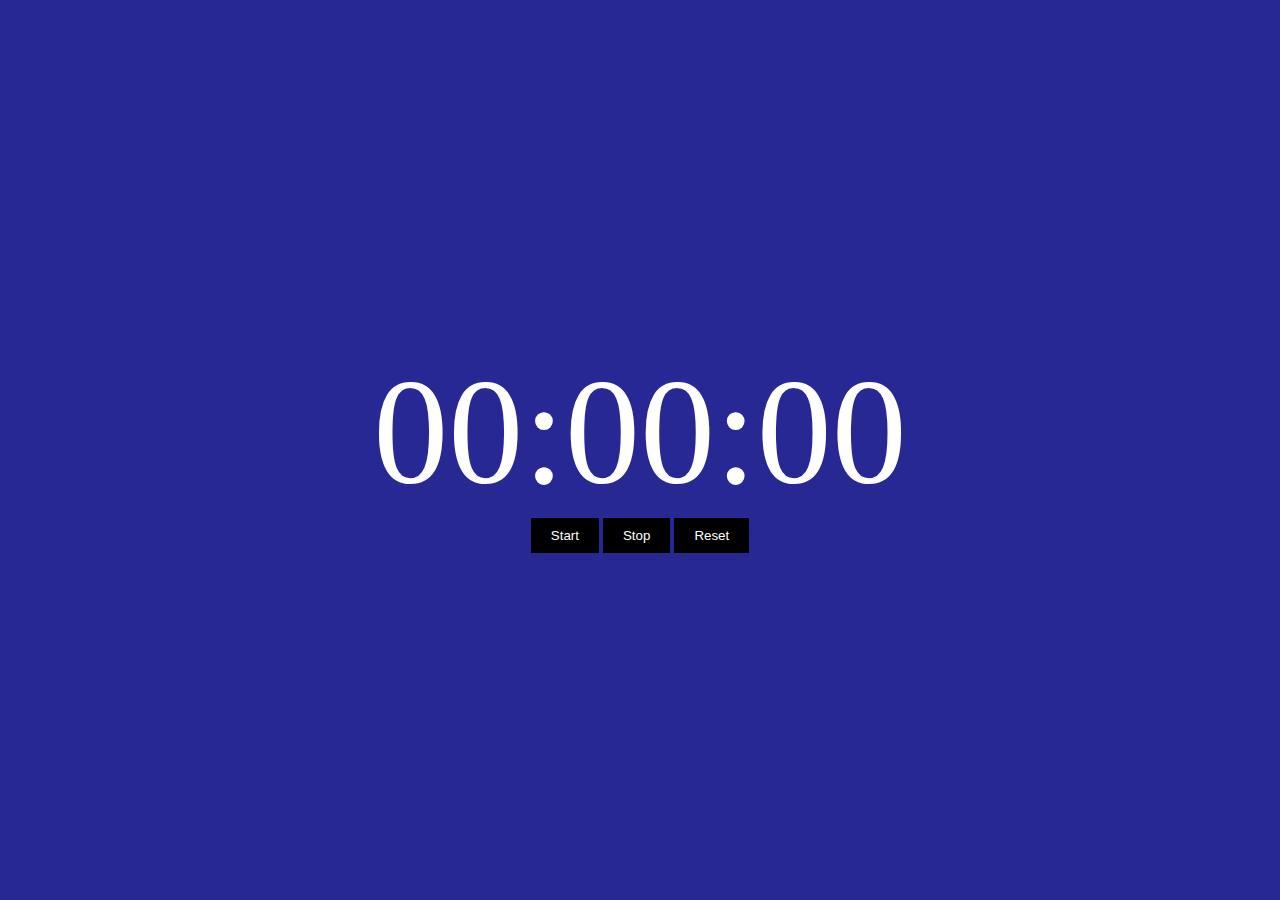
<file: Stopwatch/index.html>
<!DOCTYPE html>
<html lang="en">
<head>
  <meta charset="UTF-8">
  <meta http-equiv="X-UA-Compatible" content="IE=edge">
  <meta name="viewport" content="width=device-width, initial-scale=1.0">
  <title>Stopwatch App</title>
  <link rel="stylesheet" href="style.css">
</head>
<body>
  <div class="container">
    <div class="time">
      00:00:00
    </div>
    <div class="options">
      <button class="start">Start</button>
      <button class="stop">Stop</button>
      <button class="reset">Reset</button>
    </div>
  </div>

  <script>
    let ms = 0, s=0, m=0;
    let counter;
    
    let start = document.querySelector('.start')
    let stop_timer = document.querySelector('.stop')
    let reset_timer = document.querySelector('.reset')
    let time = document.querySelector('.time')

    start.addEventListener('click', () => {
      let run = () => {
        time.textContent = currentTime()
        ms++
        if(ms == 100) {
          ms = 0
          s++
        }
        if(s==60) {
          s=0
          m++
        }
      }
      //para hindi uulit pag nag button click
      if(!counter) {
        counter = setInterval(run, 10)
      }
    }) 

    stop_timer.addEventListener('click', () => {
      clearInterval(counter)
      counter = false //to satisfy the if(!counter); para pumasok siya sa setInterval ulit
    })

    reset_timer.addEventListener('click', () => {
      clearInterval(counter)
      counter = false

      //sets time to 00:00:00 or 0:0:0
      ms = '00', s = '00', m = '00'
      time.textContent = currentTime()
    })

    let currentTime = () => {
      return m + ":" + s + ":" + ms
    }
    
  </script>
</body>
</html>
</file>
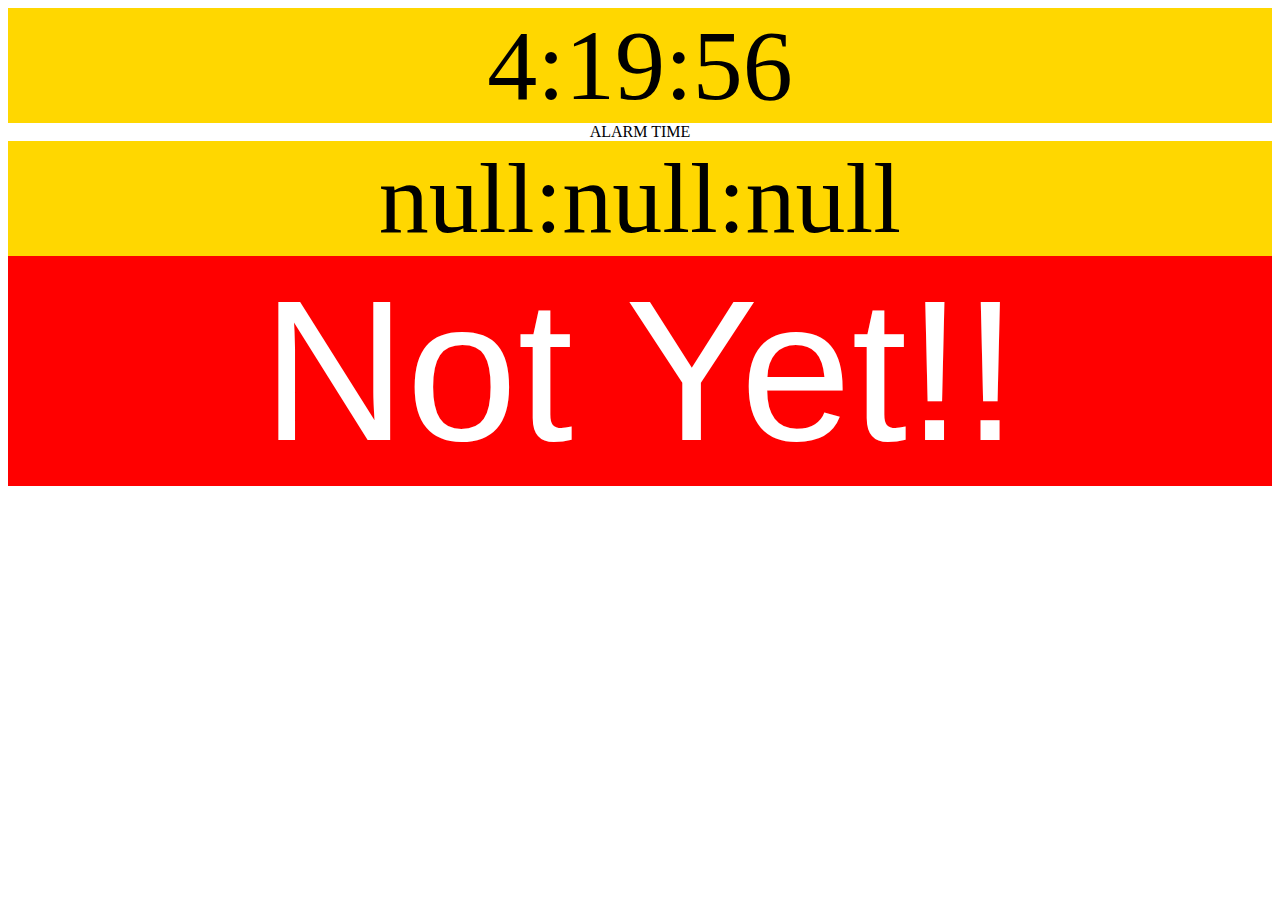
<file: Timealarm/index.html>
<!DOCTYPE html>
<html lang="en">
<head>
  <meta charset="UTF-8">
  <meta http-equiv="X-UA-Compatible" content="IE=edge">
  <meta name="viewport" content="width=device-width, initial-scale=1.0">
  <title>Time Alarm</title>
  <style type="text/css">
    .current_time, .alarm_time{
      font-size: 100px;
      text-align: center;
      background-color: gold;
      color: #000;
    }

    .alarm_label {
      text-align: center;
    }

    .alarm {
      font-size: 200px;
      text-align: center;
      background-color: red;
      color: white;
      font-family: 'Gill Sans', 'Gill Sans MT', Calibri, 'Trebuchet MS', sans-serif;
    }
  </style>
</head>
<body>
  <div class="container">
    <div class="current_time"></div>
    <div class="alarm_label">
      ALARM TIME
    </div>
    <div class="alarm_time"></div>
    <div class="alarm">
      Not Yet!!
    </div>
  </div>
  <script>
    let a_hour = window.prompt("Enter the hour:")
    let a_minute = window.prompt("Enter the minute:")
    let a_second = window.prompt("Enter the second:")

    //get the input from prompt
    // document.querySelector('.alarm').textContent = a_hour

    let current_date = () => {
        const d = new Date()
        let hours = d.getHours()
        let minutes = d.getMinutes()
        let seconds = d.getSeconds()

        document.querySelector('.current_time').textContent = hours + ":" + minutes + ":" + seconds
        document.querySelector('.alarm_time').textContent = a_hour + ":" + a_minute + ":" + a_second
        
        if((a_hour == hours) && (a_minute == minutes) && (a_second == seconds)) {
            document.querySelector('.alarm').textContent = "Time is OVER"
            alert("Time's Up!!!!")
        }

        setTimeout(current_date, 1000)
    }

    current_date()

  </script>
</body>
</html>
</file>
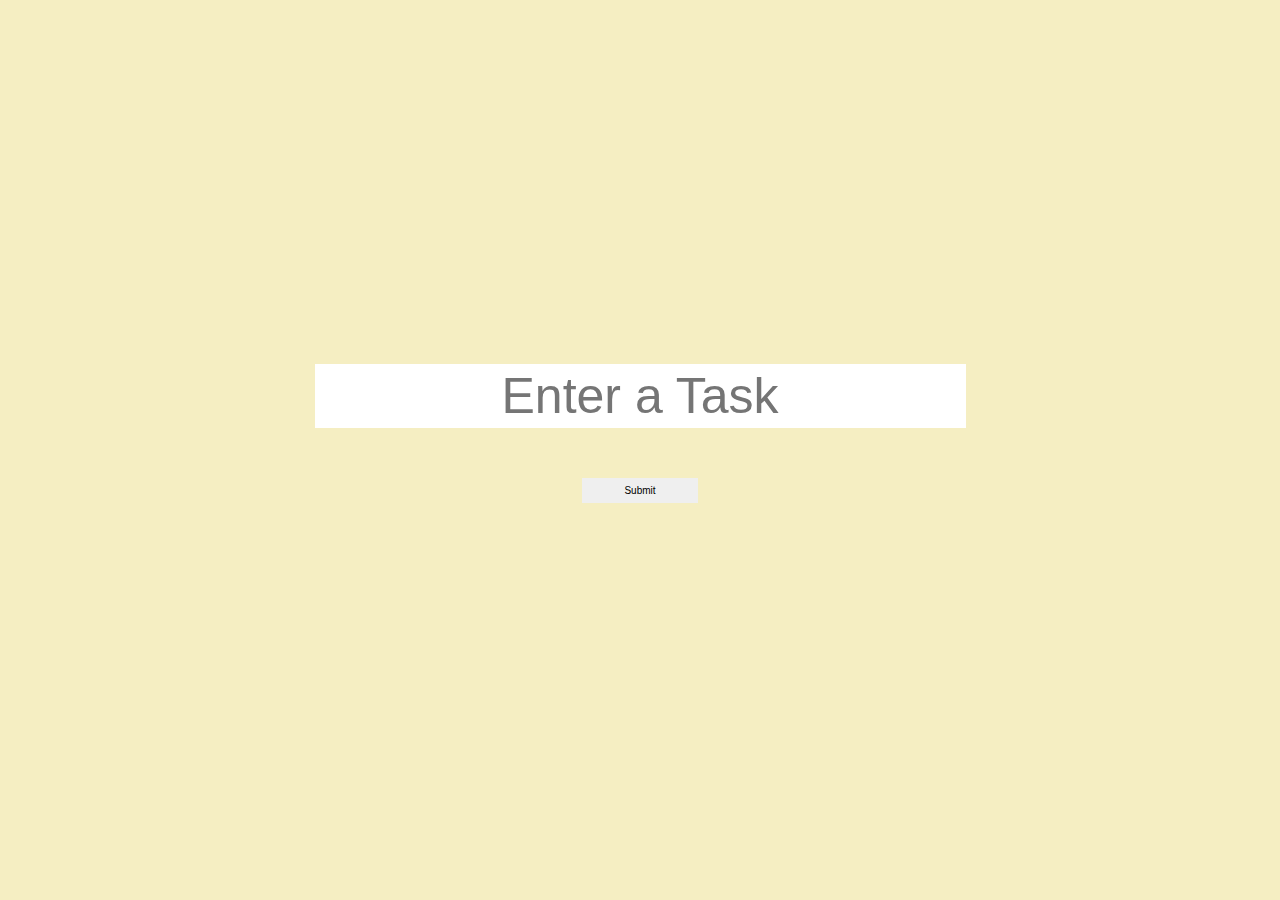
<file: Todolist/index.html>
<!DOCTYPE html>
<html lang="en">
<head>
  <meta charset="UTF-8">
  <meta http-equiv="X-UA-Compatible" content="IE=edge">
  <meta name="viewport" content="width=device-width, initial-scale=1.0">
  <title>Todo List Vanilla</title>
  <style>
    body {
      background-color: #f5eec2;
      color: #416a59;
    }
    button {
      font-size: 10px;
      border-color: transparent;
      display: block;
      padding: 5px 40px;
    }
    input {
      font-size: 50px;
      border-color: transparent;
      text-align: center;
      margin-bottom: 50px;
    }
    form {
      height: 98vh;
      display: flex;
      flex-direction: column;
      align-items: center;
      justify-content: center;
    }
  </style>
</head>
<body>
  <form>
    <input type="text" id="text" placeholder="Enter a Task">
    <button class="submit">Submit</button>
    <ul class="list">

    </ul>
  </form>
  <script>
    const form = document.querySelector("form")
    const input = document.querySelector("input")
    const list = document.querySelector("ul")

    form.addEventListener("submit", (e) => {
      e.preventDefault();
      toDo();
      input.value = "";
    })

    const toDo = () => {
      if(input.value === '') {
        alert('Task value is empty')
      } else {
        const value = input.value;

        // creates li element each time we submit
        const newList = document.createElement("li")
        // adding the value of the input to the li
        newList.textContent = value
        // adds delete button
        const deleteBtn = document.createElement("button")
        // changing the content of the button
        deleteBtn.textContent = 'Delete'
        //adding the li inside the ul class="list"
        list.append(newList)
        //adding the delete button
        newList.append(deleteBtn)
      }
    }

  </script>
</body>
</html>
</file>
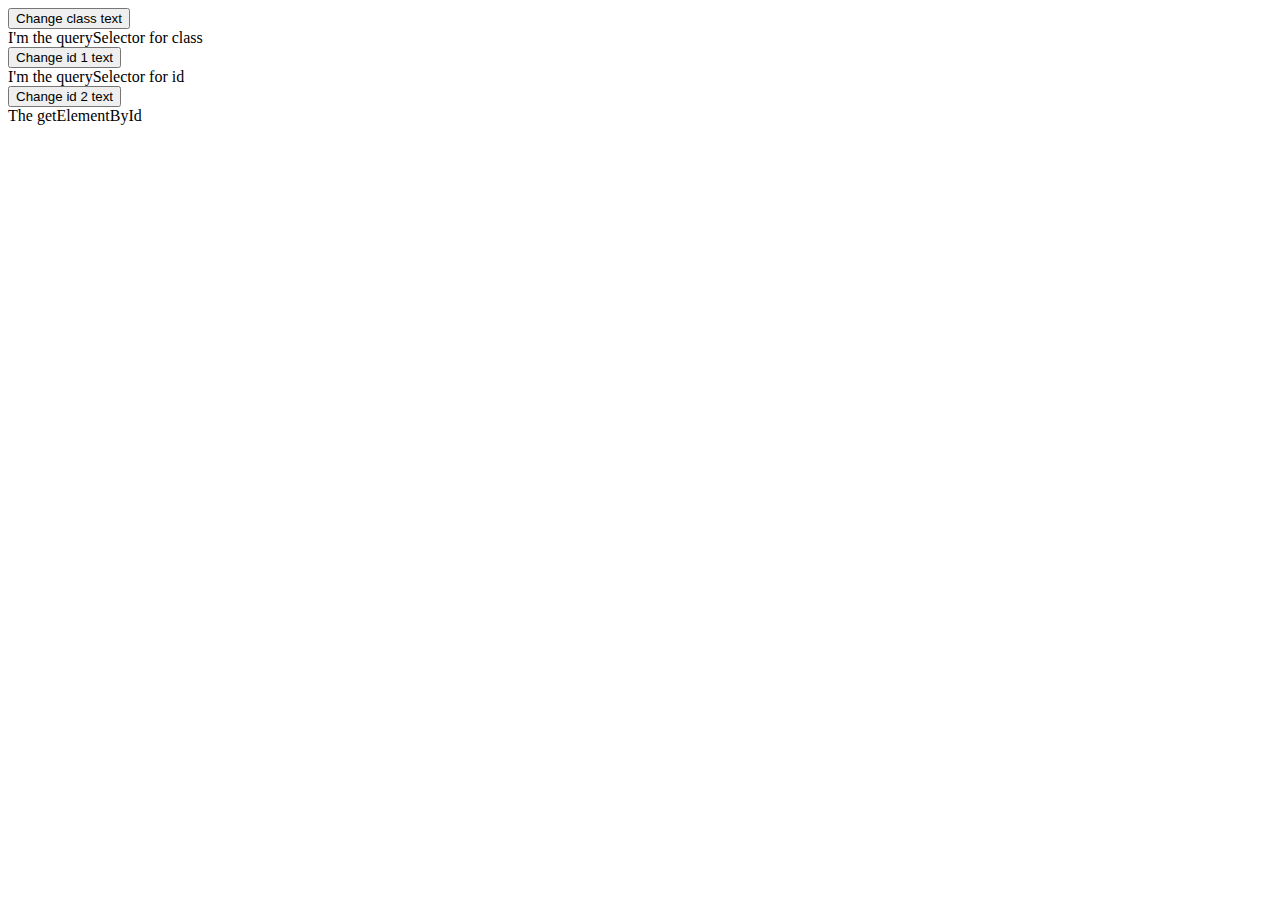
<file: Stopwatch/add_event_listener.html>
<!DOCTYPE html>
<html lang="en">
<head>
  <meta charset="UTF-8">
  <meta http-equiv="X-UA-Compatible" content="IE=edge">
  <meta name="viewport" content="width=device-width, initial-scale=1.0">
  <title>Event Listener</title>
</head>
<body>
  <button class="button_class">
    Change class text
  </button>
  <div class="class">
    I'm the querySelector for class
  </div>  
  
  <button class="button_id_query">
    Change id 1 text
  </button>
  <div id="id_query">
    I'm the querySelector for id
  </div>

  <button class="button_id">
    Change id 2 text 
  </button>
  <div id="id">
    The getElementById  
  </div>
  <!-- <script src="script.js"></script> -->
  <script src="script.js"></script>
</body>
</html>
</file>
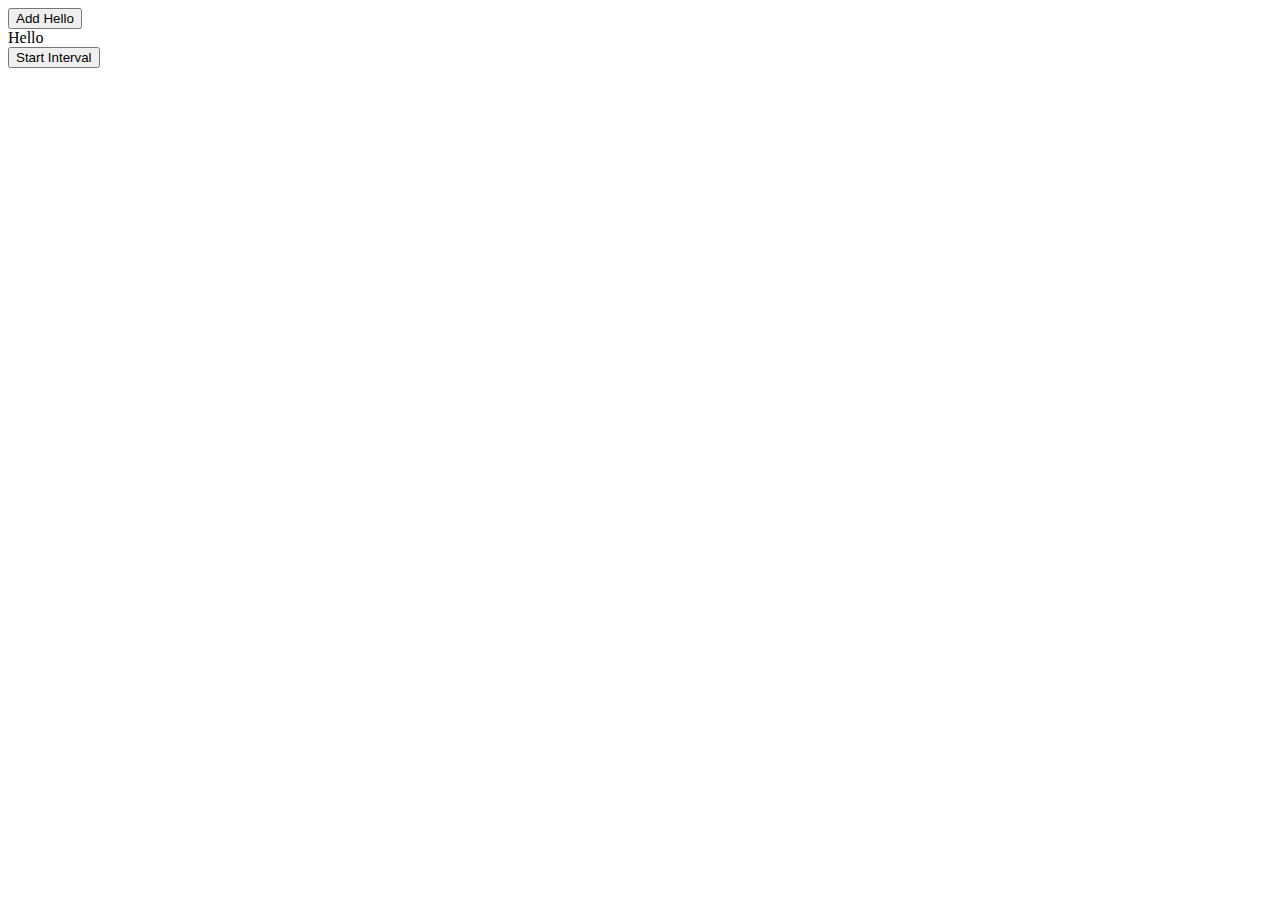
<file: Stopwatch/adding_content.html>
<!DOCTYPE html>
<html lang="en">
<head>
  <meta charset="UTF-8">
  <meta http-equiv="X-UA-Compatible" content="IE=edge">
  <meta name="viewport" content="width=device-width, initial-scale=1.0">
  <title>Adding Content</title>
</head>
<body>
  <button class="add_hello">
    Add Hello
  </button>
  <div class="hello_text">
    Hello
  </div>

  <button class="start_interval">
    Start Interval
  </button>
  <div class="seconds">

  </div>
  <script>
    let query_hello_text = document.querySelector('.hello_text')
    let button_add_hello = document.querySelector('.add_hello')


    button_add_hello.addEventListener('click', () => {
      query_hello_text.textContent += " Hello! "
    })


    let s = 0;
    let counter;
    let start_interval = document.querySelector('.start_interval')
    let seconds = document.querySelector('.seconds')

    start_interval.addEventListener('click', () => {
      if(!counter) {
        counter = setInterval(run_seconds, 1000)
      }
    })

    let run_seconds = () => {
      seconds.textContent = s + 1
      s++
    }

  </script>
</body>
</html>
</file>
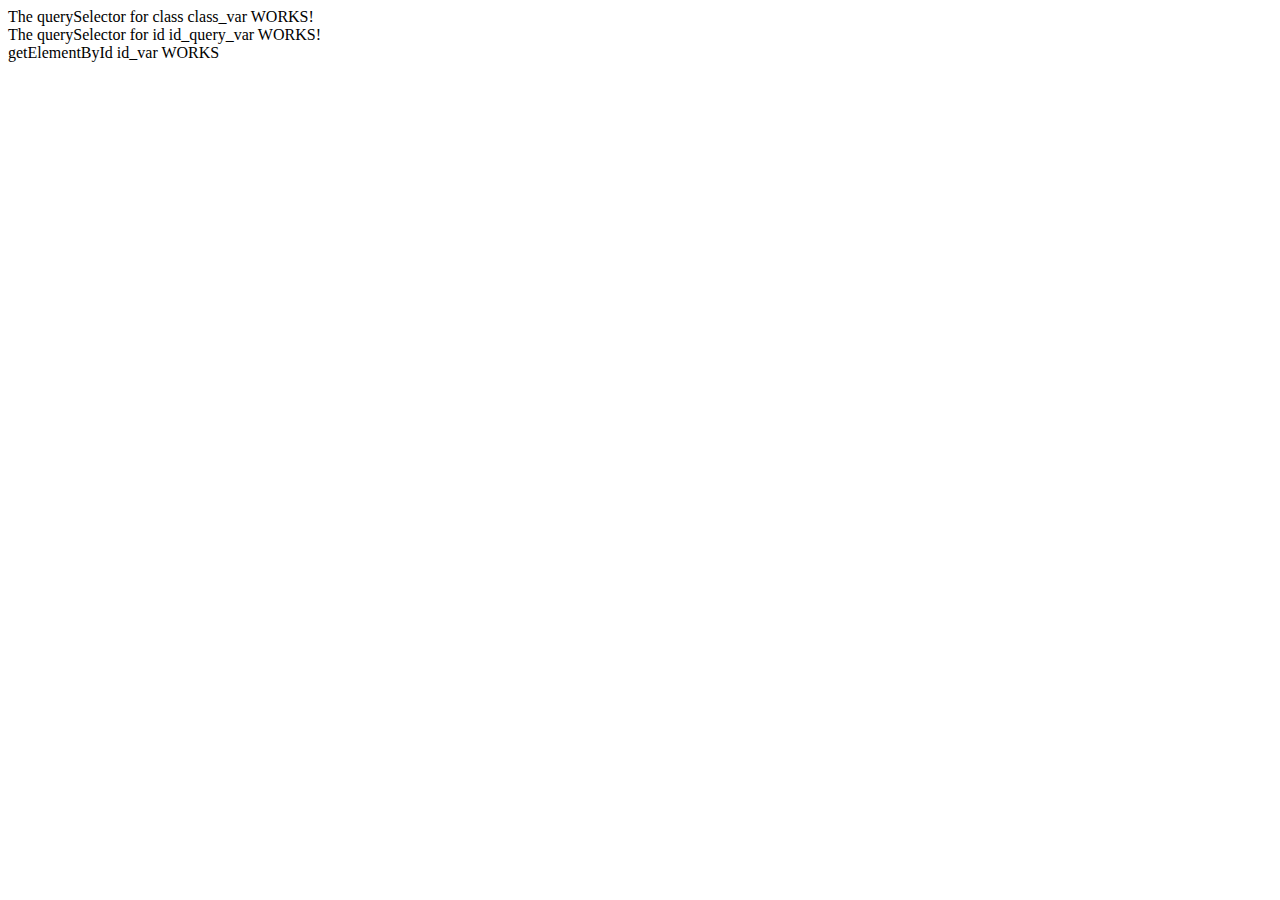
<file: Stopwatch/target_element.html>
<!DOCTYPE html>
<html lang="en">
<head>
  <meta charset="UTF-8">
  <meta http-equiv="X-UA-Compatible" content="IE=edge">
  <meta name="viewport" content="width=device-width, initial-scale=1.0">
  <title>TargetElement</title>
</head>
<body>
  <div class="class">
    I'm the querySelector for class
  </div>  
  
  <div id="id_query">
    I'm the querySelector for id
  </div>

  <div id="id">
    The getElementById  
  </div>

  <script>
  // document.querySelector('.class').innerHTML = "I'm the query selector for class works"
  // document.querySelector('#id_query').innerHTML = "I'm the querySelector for id works"
  // document.getElementById('id').innerHTML = "The getByElementById works"

  let class_var = document.querySelector('.class')
  class_var.textContent = "The querySelector for class class_var WORKS!"

  let id_query_var = document.querySelector('#id_query')
  id_query_var.textContent = "The querySelector for id id_query_var WORKS!"

  let id_var = document.getElementById('id')
  id_var.textContent = "getElementById id_var WORKS"
  </script>
</body>
</html>
</file>
<file: Stopwatch/style.css>
body {
  background-color: rgb(40, 40, 148);
}

.container {
  height: 98vh;
  width: 100%;
  display: flex;
  align-items: center;
  justify-content: center;
  flex-direction: column;
}

.time {
  color: white;
  font-size: 150px;
}

button {
  background-color: black;
  color: white;
  border: none;
  padding: 10px 20px;
}

ul {
  list-style: none;
}

li {
  color: white;
  font-size: 50px;
  text-align: center;
}
</file>
